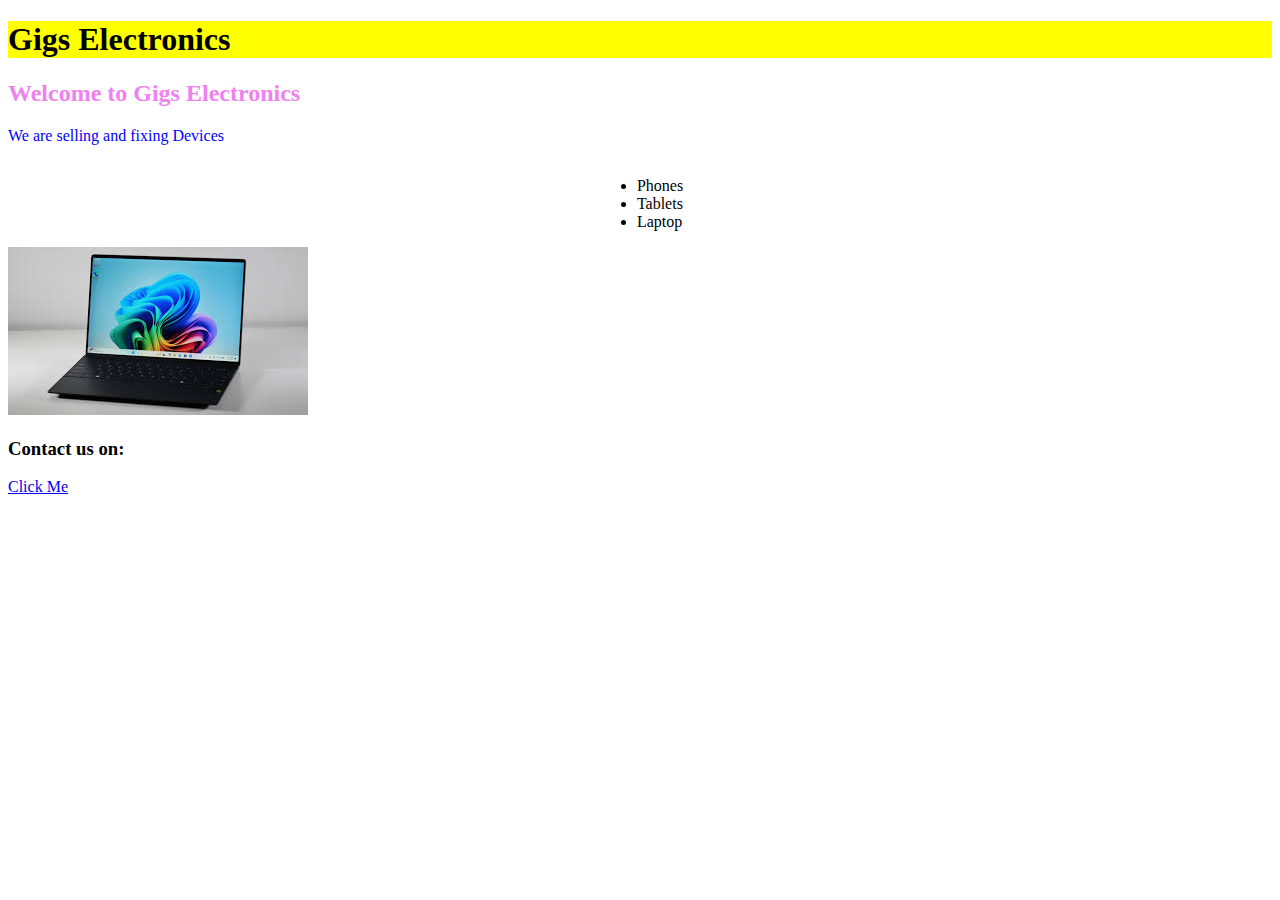
<file: Playground/index.html>
<!DOCTYPE html>
<html lang="en">
<link rel="stylesheet" href="styles.css">
<head>
    <title>Gigs Electronics</title>
</head>
<body>
    <h1>Gigs Electronics</h1>
    <h2>Welcome to Gigs Electronics</h2>

    <p id="mphile">We are selling and fixing Devices</p>

    <div class="kefentse">
        <ul>
            <li>Phones</li>
            <li>Tablets</li>
            <li>Laptop</li>
        </ul>
    </div>

    <div>
        <img src="download.jpg" alt="Laptop">
    </div>

    <div>
        <h3>Contact us on:</h3>
        <a href="https://www.google.com/">Click Me</a>
    </div>

</body>
</html>
</file>
<file: Playground/styles.css>
#mphile {
    color:blue
}

h1 {
    background-color: yellow;
}

h2 {
    color: violet
}

.kefentse {
  display: flex;
  justify-content: center;
}
</file>
